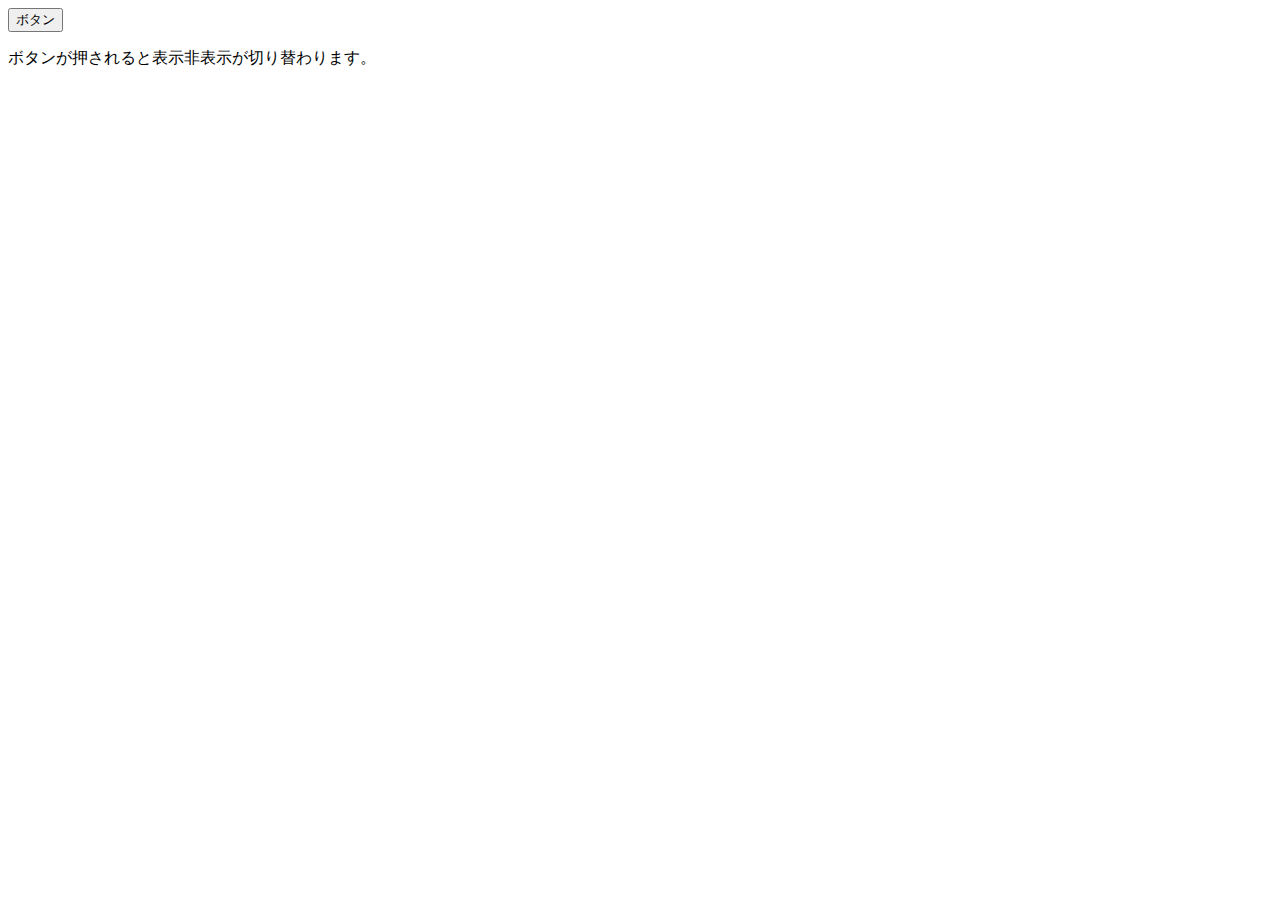
<file: 2-2/index.html>
<!DOCTYPE html>
<html lang="en">
<head>
  <meta charset="UTF-8">
  <meta name="viewport" content="width=device-width, initial-scale=1.0">
  <title>Document</title>
</head>
<body>
  <input type="button" value="ボタン" onClick="changeBtn()">
  <p id="p1">ボタンが押されると表示非表示が切り替わります。</p>

  <script>
      function changeBtn() {
          // ①id「p1」の要素を取得
          let p1 = document.getElementById('p1');
          // ②取得したp1に「display:none」が無かったら、「display:none」を付与する。
          if (p1.style.display == "block")
          {
            p1.style.display="none";
          }else{
         // 取得したp1に「display:none」があったら、「display:block」を付与する。
            p1.style.display="block";
          }
      }
  </script>
</body>
</html>
</file>
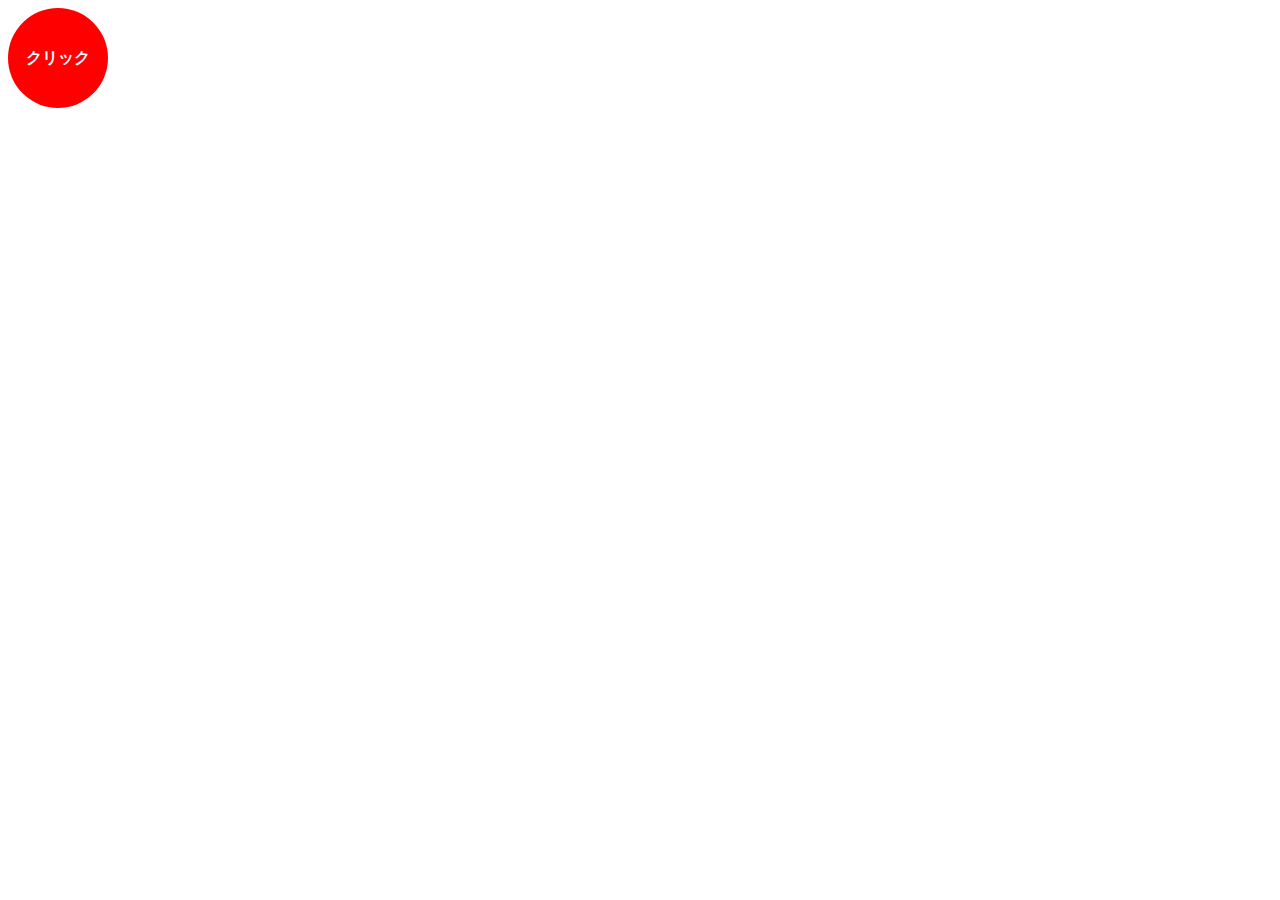
<file: 2-3/index.html>
<!DOCTYPE html>
<html lang="en">
<head>
    <meta charset="UTF-8">
    <meta name="viewport" content="width=device-width, initial-scale=1.0">
    <title>Document</title>
    <style>
        #btn {
            height: 100px;
            width: 100px;
            background-color: red;
            border-radius: 50%;
            color: white;
            text-align: center;
            line-height: 100px;
            cursor: pointer;;
            font-weight: bold;
            user-select: none;
        }
        #btn:hover {
            opacity: 0.9;
        }
    </style>
</head>
<body>
    <div id="btn">クリック</div>
    <script>
    //btnを取得
    const btn = document.getElementById('btn');

    // ボタンがクリックされたら、という処理の始まり
    btn.addEventListener('click', function() {
        //①配列で「大吉」「中吉」「凶」を準備
        let omikuji = [
          "大吉",
          "中吉",
          "凶"
        ];
        //②乱数を発生させて、その値を取得
        let no = Math.floor(Math.random() * 3);
        //③取得した **btn** の「クリック」という文字を配列の中身の文字にランダムに変化させる
        var x = document.getElementById("btn");
         x.innerHTML = omikuji[no];
    }, false);
    </script>
</body>
</html>
</file>
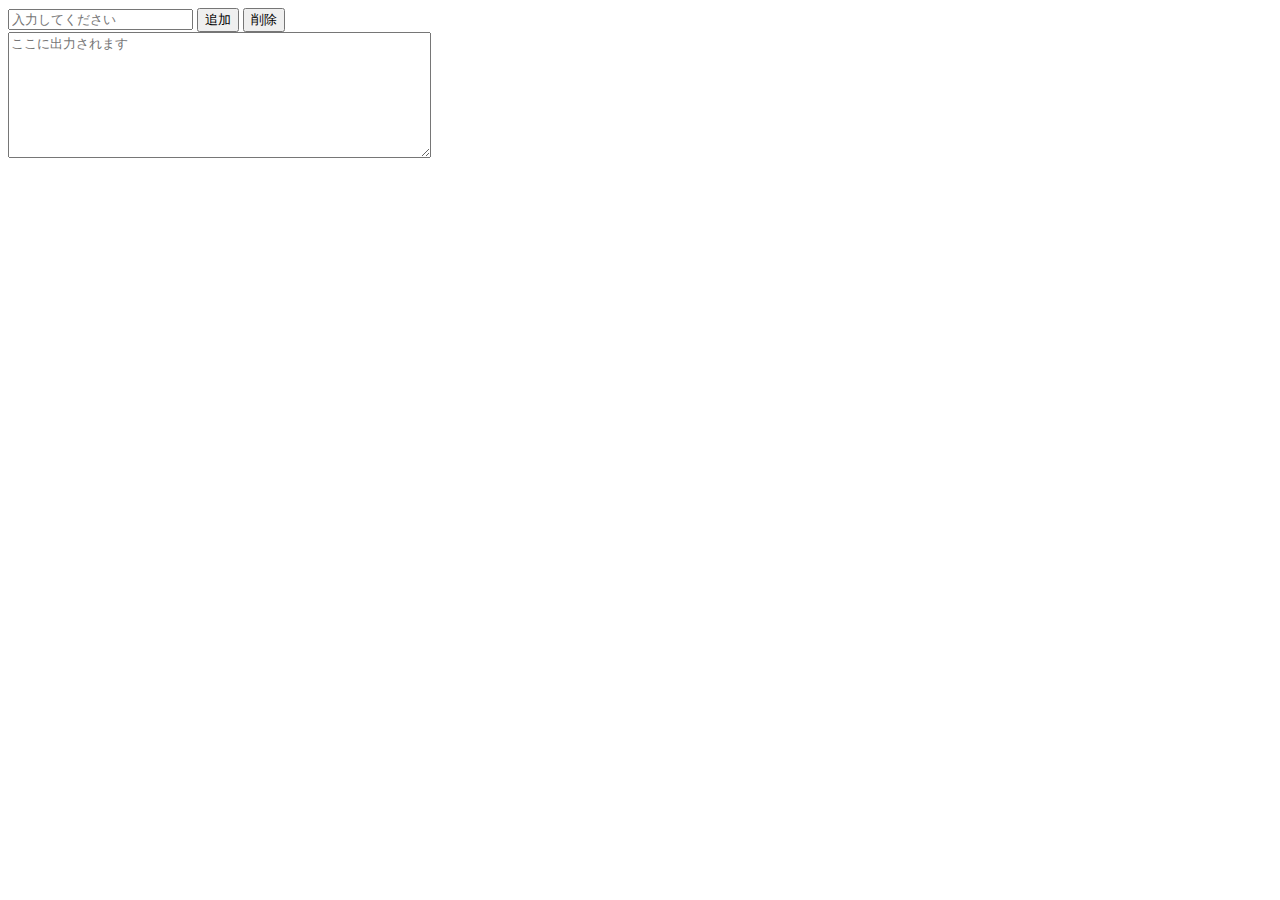
<file: 2-4/index.html>
<!DOCTYPE html>
<html lang="en">
<head>
    <meta charset="UTF-8">
    <meta name="viewport" content="width=device-width, initial-scale=1.0">
    <title>Document</title>
</head>
<body>
    <input type="text" id="text1" placeholder="入力してください">
    <input type="button" value="追加" onclick="addText();">
    <input type="button" value="削除" onclick="deleteText();">
    <br>
    <textarea id="area1" cols="50" rows="8" placeholder="ここに出力されます"></textarea>
    
    <script>   
    function addText() {
        //①入力欄のテキストを取得
        let input = document.getElementById('text1');
        //②出力欄のテキストエリアを取得
        let output = document.getElementById('area1');
        //③出力欄に入力された文字列を足していく
        output.innerHTML = input.value + '\n';
    }

    function deleteText() {
        //④出力欄のテキストを空にする
        let a = document.getElementById('area1');
        a.innerHTML = "";
        //⑤入力欄のテキストを空にする
        document.getElementById('text1').value = ""; 
    }
    </script>
</body>
</html>
</file>
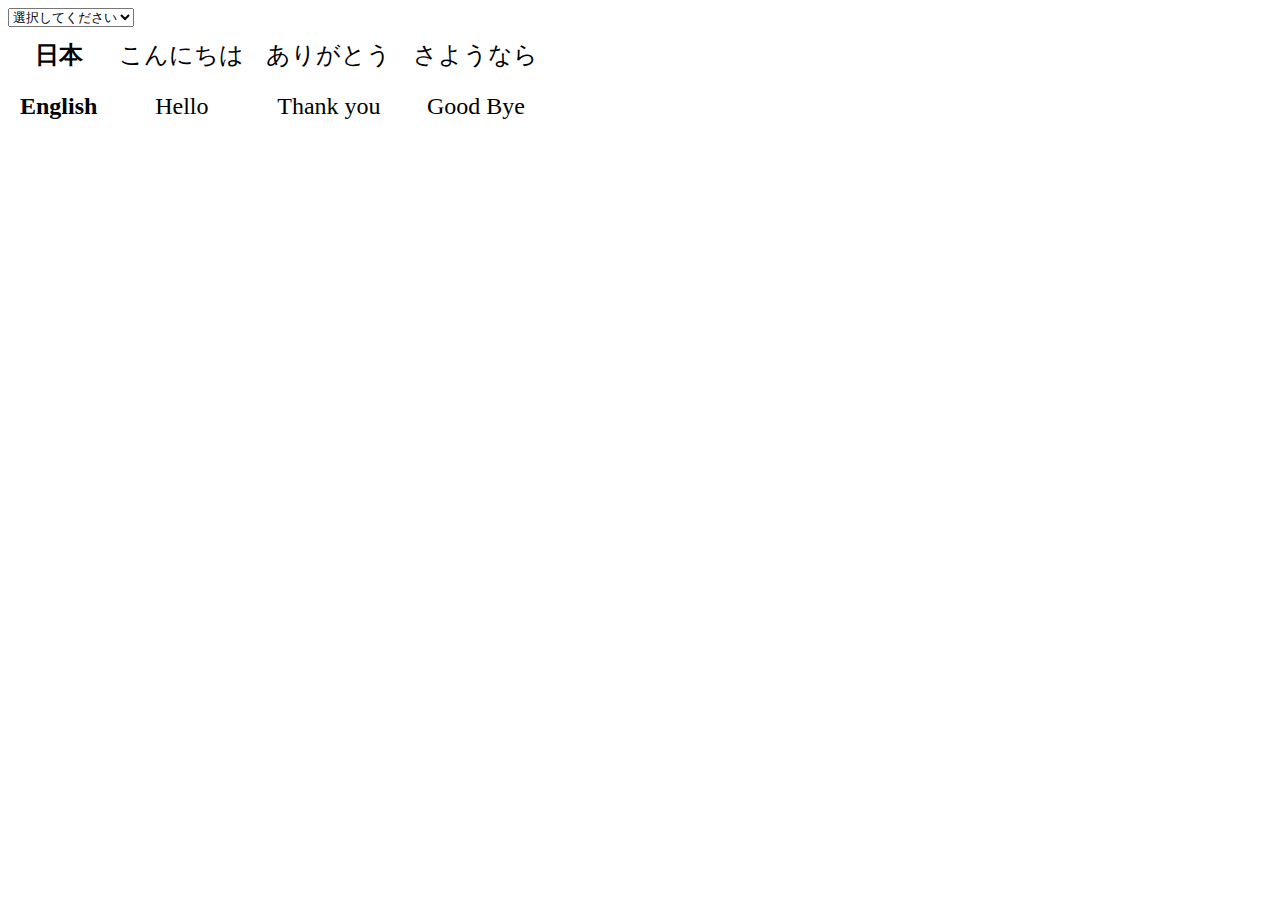
<file: 2-5/index.html>
<!DOCTYPE html>
<html lang="en">
<head>
    <meta charset="UTF-8">
    <meta name="viewport" content="width=device-width, initial-scale=1.0">
    <title>Document</title>
    <style>
        table {
            font-size: 1.5em;
            text-align: center;
        }

        th, td {
            padding : 10px;
        }

    </style>
</head>
<body>
    <select id="selbox" onchange="changeLang()">
        <option id="select" value = "0">選択してください</option>
        <option id="selected_jpn" value = "1">日本語</option>
        <option id="selected_en" value = "2">English</option>
        <option id="selected_all" value = "3">全て表示</option>
    </select>
    <table>
        <tr id="A">
            <th class="jpn">日本</th>
            <td class="jpn">こんにちは</td>
            <td class="jpn">ありがとう</td>
            <td class="jpn">さようなら</td>
        </tr>
        <tr id="B">
            <th class="en">English</th>
            <td class="en">Hello</td>
            <td class="en">Thank you</td>
            <td class="en">Good Bye</td>
        </tr>
    </table>

    <script>
        //①onchangeで使用されている関数の中身を実装してください。
        function changeLang(){
            let x = document.getElementById("selbox").value;
            let y = document.getElementById("A");
            let z = document.getElementById("B");
            if (x == "0"){
            y.style.display="";
            z.style.display=""; 
            } else if (x == "1"){
            y.style.display="";
            z.style.display="none"; 
            } else if (x == "2"){
            y.style.display="none";
            z.style.display="";
            } else if (x == "3"){
            y.style.display="";
            z.style.display="";
            }
            window.onload = changeLang;
        }
    </script>
</body>
</html>
</file>
